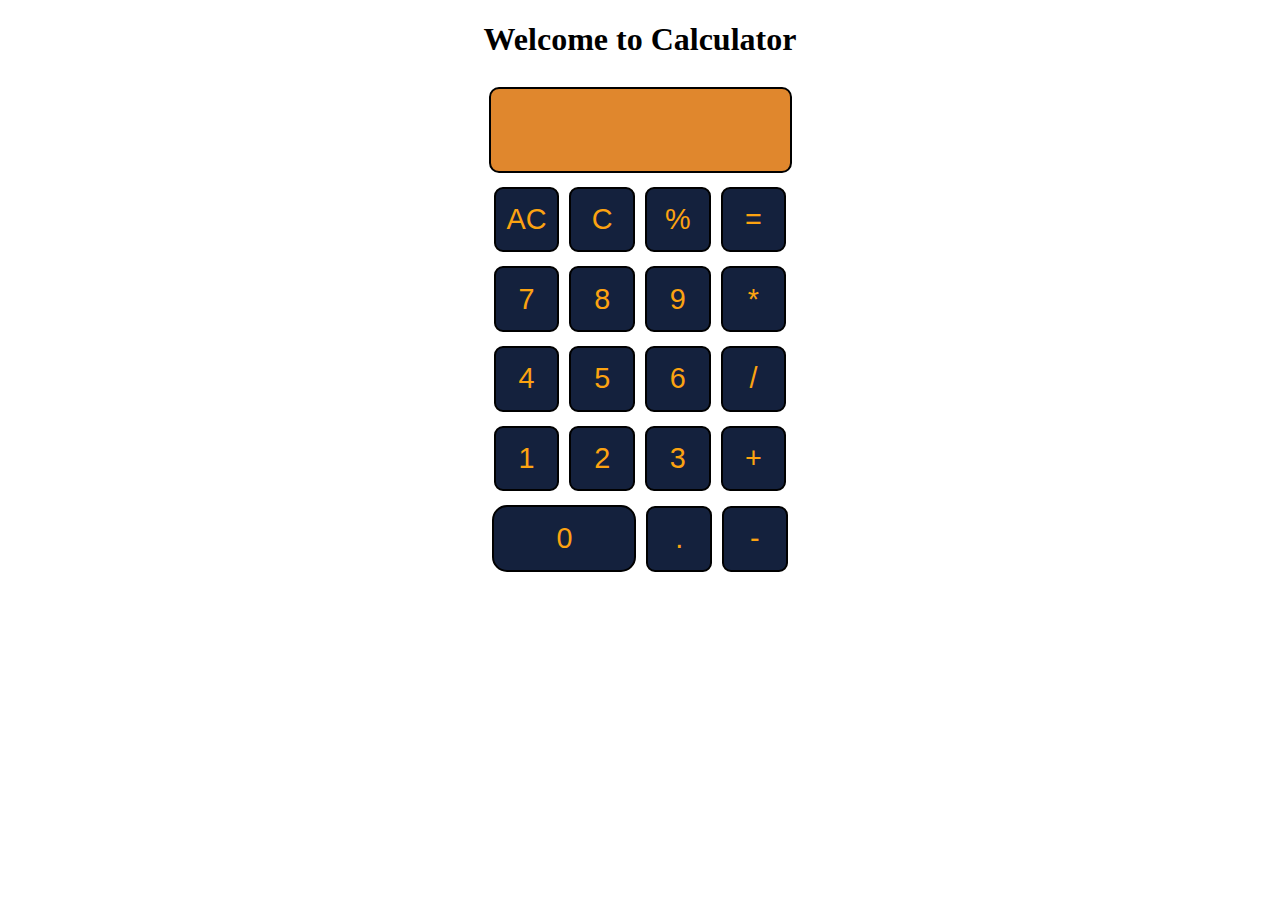
<file: Calculator/index.html>
<!DOCTYPE html>
<html lang="en">
<head>
    <meta charset="UTF-8">
    <meta name="viewport" content="width=device-width, initial-scale=1.0">
    <link rel="stylesheet" href="https://cdnjs.cloudflare.com/ajax/libs/font-awesome/6.5.2/css/all.min.css" integrity="sha512-SnH5WK+bZxgPHs44uWIX+LLJAJ9/2PkPKZ5QiAj6Ta86w+fsb2TkcmfRyVX3pBnMFcV7oQPJkl9QevSCWr3W6A==" crossorigin="anonymous" referrerpolicy="no-referrer" />

    <title>Calculator-EasyCalc</title>
    <link rel="stylesheet" href="style.css">
</head>
    <body>
        <h1 class="center"><span>Welcome to Calculator</span></h1>
        <div class="container">
            <div class="row">
                <input class="input" type="text">
            </div>
            <div class="row">
                <button class="button">AC</button>
                <button class="button">C</button>
                <button class="button">%</button>
                <button class="button">=</button>
            </div>
            <div class="row">
                <button class="button">7</button>
                <button class="button">8</button>
                <button class="button">9</button>
                <button class="button">*</button>
            </div>
            <div class="row">
                <button class="button">4</button>
                <button class="button">5</button>
                <button class="button">6</button>
                <button class="button">/</button>
            </div>
            <div class="row">
                <button class="button">1</button>
                <button class="button">2</button>
                <button class="button">3</button>
                <button class="button">+</button>
            </div>
            <div class="row">
                <button class="button zero">0</button>
                <button class="button">.</button>
                <button class="button">-</button>
            </div>
        </div>
        <script src="app.js"></script>
    </body>
</html>
</file>
<file: Calculator/style.css>
.center{
    text-align: center;
}
.container{
    display: flex;
    flex-direction:column;
    justify-content:center;
    align-items: center;
    flex-wrap:wrap;
}
.button{
    margin:0 3px;
    border:2px solid black;
    border-radius:9px;
    cursor: pointer;
    appearance: none;
    height:4.1rem;
    width:4.1rem;
    background-color: #14213D;
    color:#FCA311;
    font-size:1.8rem
}
.row{
    margin:7px 0;
}
.row input{
    margin:0;
    border: 2px solid black;
    border-radius: 10px;
    height:5rem;
    width:18rem;
    font-size:2.2rem;
    background-color:#e0872d;
    color:#3c3737;
    font-family:auto;
    padding-left:9px;
}
.zero{
    width:9rem;
    border-radius:15px;
    height:4.2rem;
}
/* span{
    color:#d57e26;
} */
</file>
